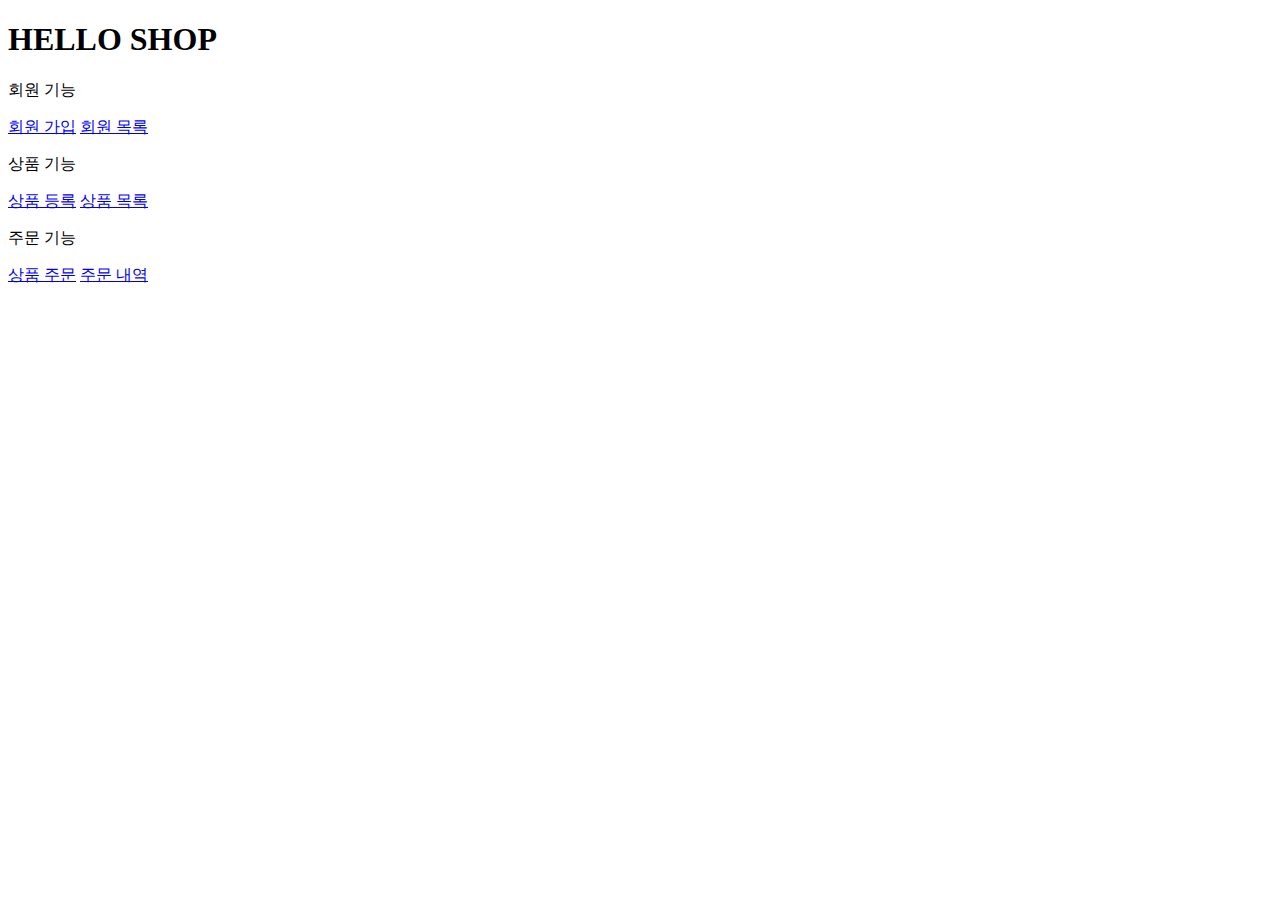
<file: src/main/resources/templates/home.html>
<!DOCTYPE HTML>
<html xmlns:th="http://www.thymeleaf.org">
<head th:replace="fragments/header :: header">
    <title>Hello</title>
    <meta http-equiv="Content-Type" content="text/html; charset=UTF-8"/>
</head>
<body>
<div class="container">
    <div th:replace="fragments/bodyHeader :: bodyHeader"/>
    <div class="jumbotron"><h1>HELLO SHOP</h1>
        <p class="lead">회원 기능</p>
        <p>
            <a class="btn btn-lg btn-secondary" href="/members/new">회원 가입</a>
            <a class="btn btn-lg btn-secondary" href="/members">회원 목록</a></p>
        <p class="lead">상품 기능</p>
        <p>
            <a class="btn btn-lg btn-dark" href="/items/new">상품 등록</a>
            <a class="btn btn-lg btn-dark" href="/items">상품 목록</a></p>
        <p class="lead">주문 기능</p>
        <p>
            <a class="btn btn-lg btn-info" href="/order">상품 주문</a>
            <a class="btn btn-lg btn-info" href="/orders">주문 내역</a></p>
    </div>
    <div th:replace="fragments/footer :: footer"/>
</div> <!-- /container -->
</body>
</html>
</file>
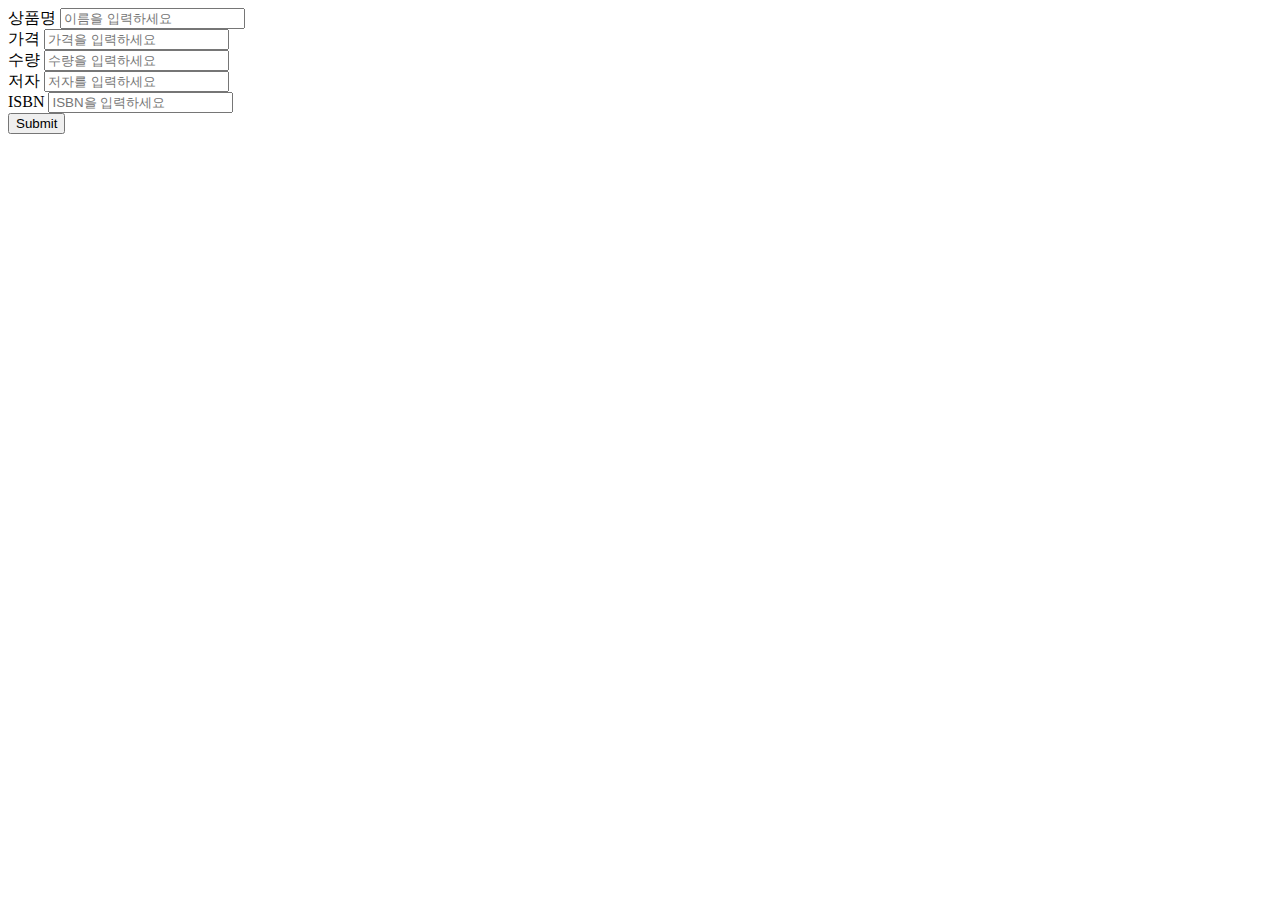
<file: src/main/resources/templates/items/createItemForm.html>
<!DOCTYPE HTML>
<html xmlns:th="http://www.thymeleaf.org">
<head th:replace="fragments/header :: header"/>
<body>
<div class="container">
    <div th:replace="fragments/bodyHeader :: bodyHeader"/>
    <form th:action="@{/items/new}" th:object="${form}" method="post">
        <div class="form-group">
            <label th:for="name">상품명</label> <input type="text" th:field="*{name}"
                                                                        class="form-control" placeholder="이름을 입력하세요">
        </div>
        <div class="form-group"><label th:for="price">가격</label> <input type="number" th:field="*{price}"
                                                                        class="form-control" placeholder="가격을 입력하세요">
        </div>
        <div class="form-group"><label th:for="stockQuantity">수량</label> <input type="number"
                                                                                th:field="*{stockQuantity}"
                                                                                class="form-control"
                                                                                placeholder="수량을 입력하세요"></div>
        <div class="form-group"><label th:for="author">저자</label> <input type="text" th:field="*{author}"
                                                                         class="form-control" placeholder="저자를 입력하세요">
        </div>
        <div class="form-group"><label th:for="isbn">ISBN</label> <input type="text" th:field="*{isbn}"
                                                                         class="form-control" placeholder="ISBN을 입력하세요">
        </div>
        <button type="submit" class="btn btn-primary">Submit</button>
    </form>
    <br/>
    <div th:replace="fragments/footer :: footer"/>
</div> <!-- /container -->
</body>
</html>
</file>
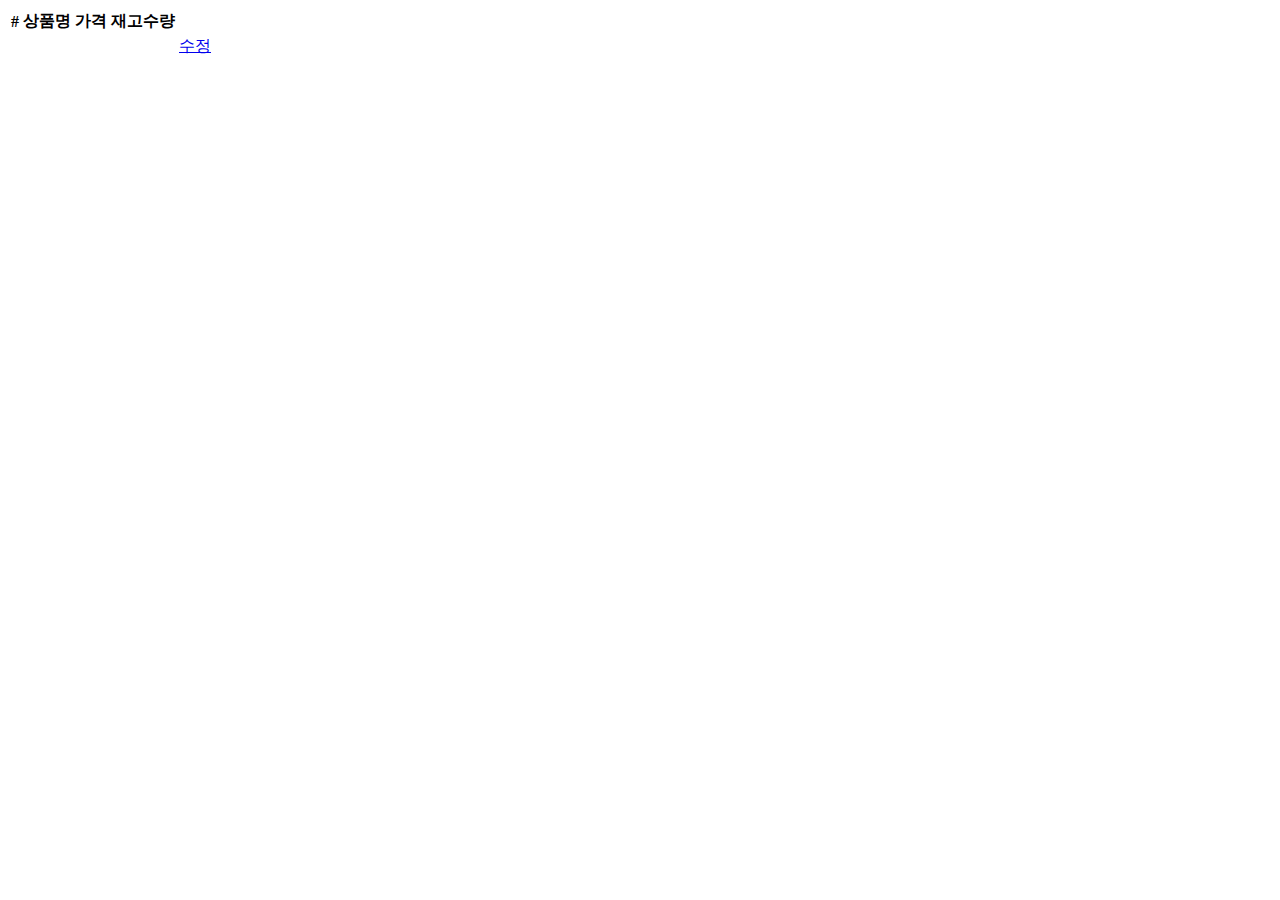
<file: src/main/resources/templates/items/itemList.html>
<!DOCTYPE HTML>
<html xmlns:th="http://www.thymeleaf.org">
<head th:replace="fragments/header :: header"/>
<body>
<div class="container">
    <div th:replace="fragments/bodyHeader :: bodyHeader"/>
    <div>
        <table class="table table-striped">
            <thead>
            <tr>
                <th>#</th>
                <th>상품명</th>
                <th>가격</th>
                <th>재고수량</th>
                <th></th>
            </tr>
            </thead>
            <tbody>
            <tr th:each="item : ${items}">
                <td th:text="${item.id}"></td>
                <td th:text="${item.name}"></td>
                <td th:text="${item.price}"></td>
                <td th:text="${item.stockQuantity}"></td>
                <td><a href="#" th:href="@{/items/{id}/edit (id=${item.id})}" class="btn btn-primary"
                       role="button">수정</a></td>
            </tr>
            </tbody>
        </table>
    </div>
    <div th:replace="fragments/footer :: footer"/>
</div> <!-- /container -->
</body>
</html>
</file>
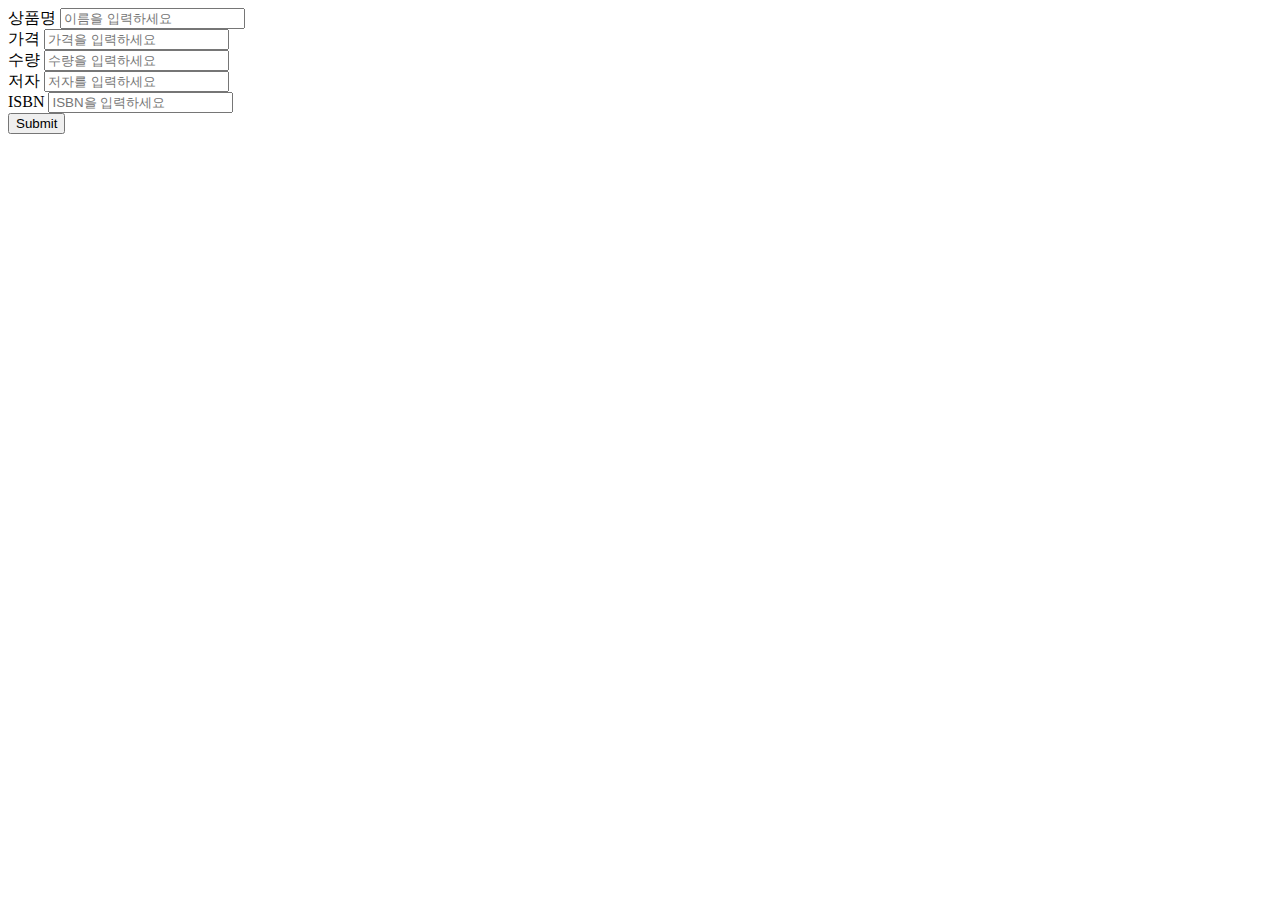
<file: src/main/resources/templates/items/updateItemForm.html>
<!DOCTYPE HTML>
<html xmlns:th="http://www.thymeleaf.org">
<head th:replace="fragments/header :: header"/>
<body>
<div class="container">
    <div th:replace="fragments/bodyHeader :: bodyHeader"/>
    <form th:object="${form}" method="post">        <!-- id -->
        <input type="hidden" th:field="*{id}"/>
        <div class="form-group"><label th:for="name">상품명</label>
            <input type="text" th:field="*{name}" class="form-control" placeholder="이름을 입력하세요"/>
        </div>
        <div class="form-group">
            <label th:for="price">가격</label>
            <input type="number" th:field="*{price}" class="form-control" placeholder="가격을 입력하세요"/>
        </div>
        <div class="form-group">
            <label th:for="stockQuantity">수량</label>
            <input type="number" th:field="*{stockQuantity}" class="form-control" placeholder="수량을 입력하세요"/>
        </div>
        <div class="form-group">
            <label th:for="author">저자</label>
            <input type="text" th:field="*{author}" class="form-control" placeholder="저자를 입력하세요"/>
        </div>
        <div class="form-group">
            <label th:for="isbn">ISBN</label>
            <input type="text" th:field="*{isbn}" class="form-control" placeholder="ISBN을 입력하세요"/></div>
        <button type="submit" class="btn btn-primary">Submit</button>
    </form>
    <div th:replace="fragments/footer :: footer"/>
</div> <!-- /container -->
</body>
</html>
</file>
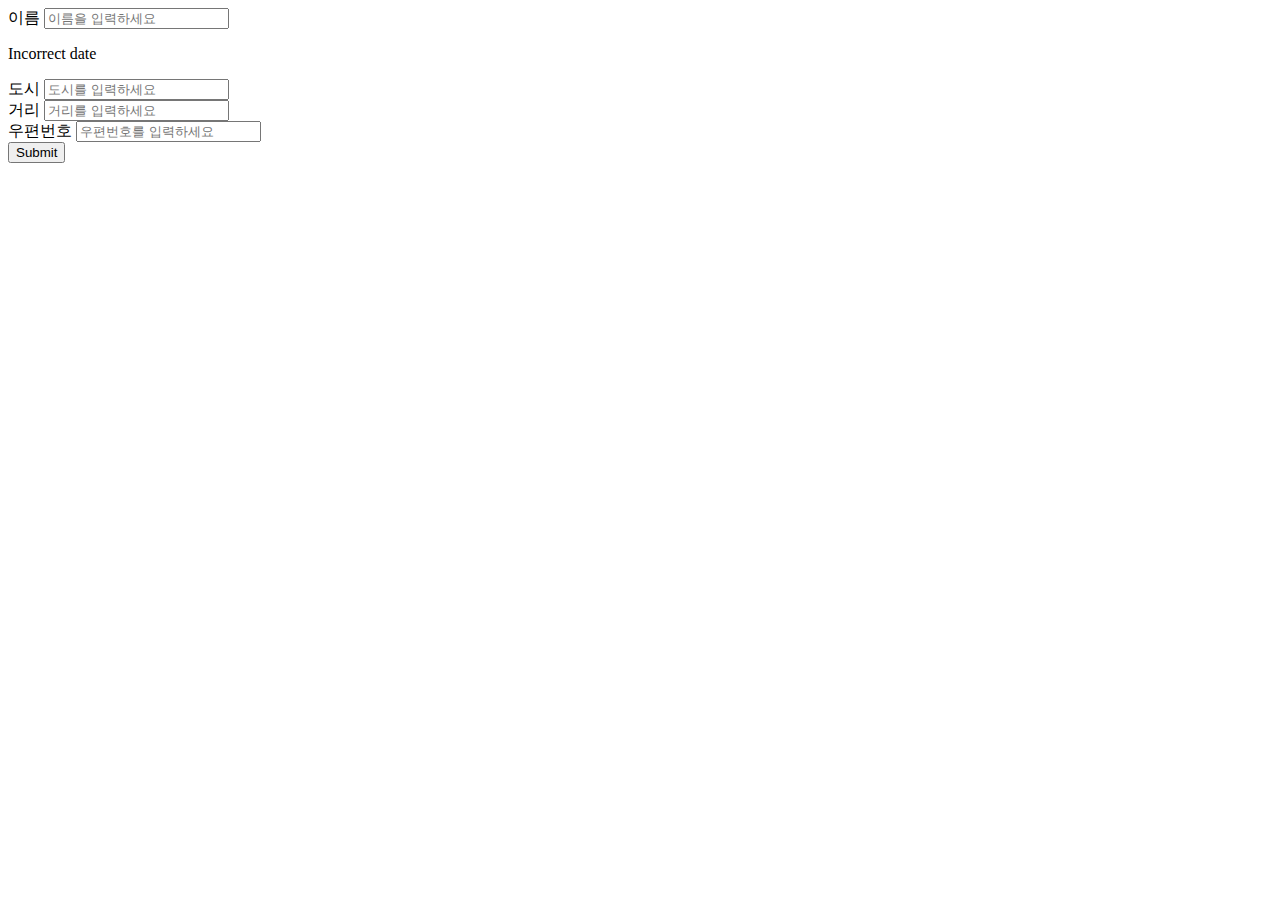
<file: src/main/resources/templates/members/createMemberForm.html>
<!DOCTYPE HTML>
<html xmlns:th="http://www.thymeleaf.org">
<head th:replace="fragments/header :: header"/>
<style>
.fieldError {
        border-color: #bd2130;
        }

</style>
<body>
<div class="container">
    <div th:replace="fragments/bodyHeader :: bodyHeader"/>
    <form role="form" action="/members/new" th:object="${memberForm}" method="post">
        <div class="form-group">
            <label th:for="name">이름</label>
            <input type="text" th:field="*{name}" class="form-control" placeholder="이름을 입력하세요" th:class="${#fields.hasErrors('name')}? 'form-control fieldError' : 'form-control'">
            <p th:if="${#fields.hasErrors('name')}" th:errors="*{name}">Incorrect date</p></div>
        <div class="form-group">
            <label th:for="city">도시</label>
            <input type="text" th:field="*{city}" class="form-control" placeholder="도시를 입력하세요">
        </div>
        <div class="form-group">
            <label th:for="street">거리</label>
            <input type="text" th:field="*{street}" class="form-control" placeholder="거리를 입력하세요">
        </div>
        <div class="form-group">
            <label th:for="zipcode">우편번호</label>
            <input type="text" th:field="*{zipcode}" class="form-control" placeholder="우편번호를 입력하세요"></div>
        <button type="submit" class="btn btn-primary">Submit</button>
    </form>
    <br/>
    <div th:replace="fragments/footer :: footer"/>
</div> <!-- /container -->
</body>
</html>
</file>
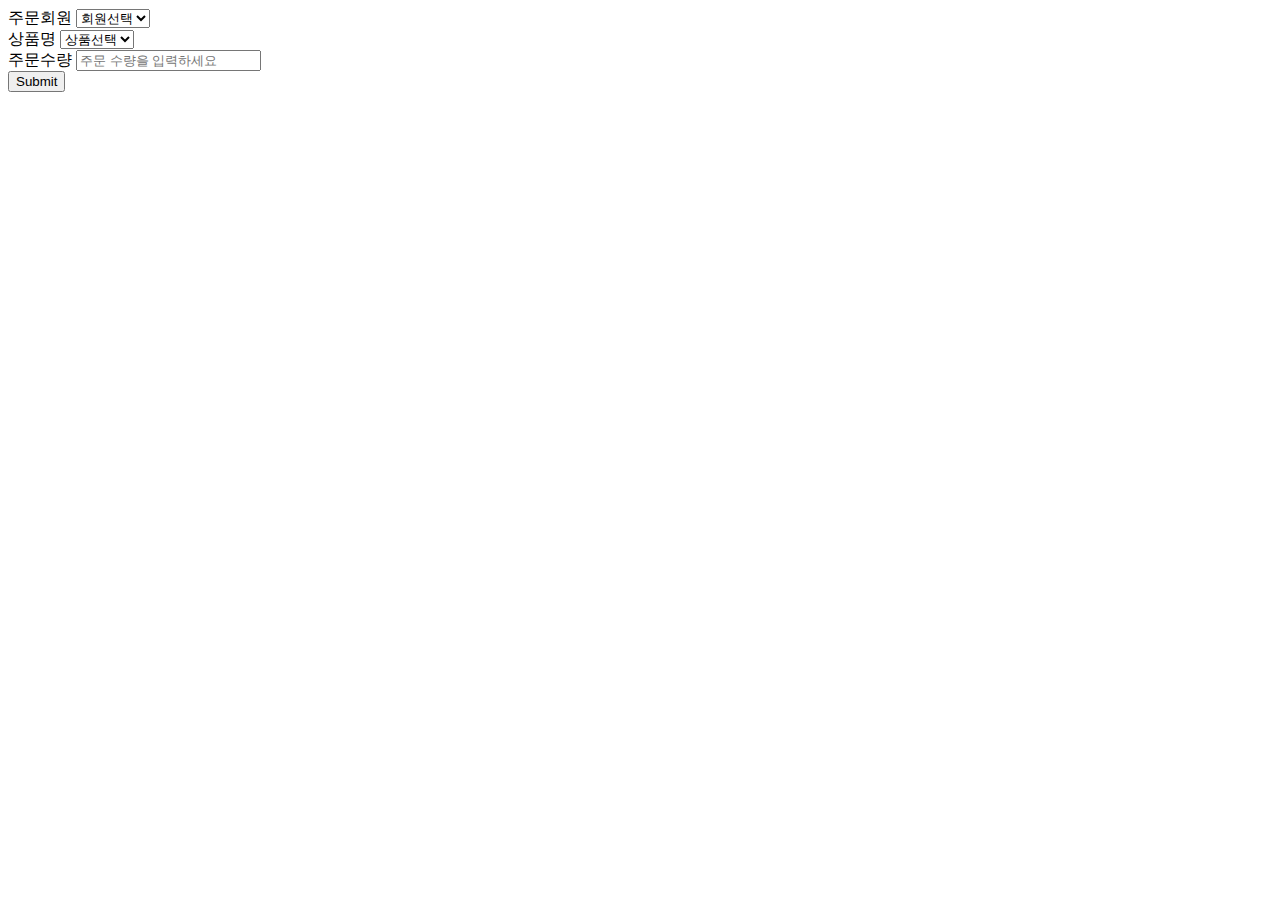
<file: src/main/resources/templates/order/orderForm.html>
<!DOCTYPE HTML>
<html xmlns:th="http://www.thymeleaf.org">
<head th:replace="fragments/header :: header"/>
<body>
<div class="container">
    <div th:replace="fragments/bodyHeader :: bodyHeader"/>
    <form role="form" action="/order" method="post">
        <div class="form-group"><label for="member">주문회원</label>
            <select name="memberId" id="member" class="form-control">
                <option value="">회원선택</option>
                <option th:each="member : ${members}" th:value="${member.id}" th:text="${member.name}"/>
            </select>
        </div>
        <div class="form-group">
            <label for="item">상품명</label>
            <select name="itemId" id="item" class="form-control">
                <option value="">상품선택</option>
                <option th:each="item : ${items}" th:value="${item.id}" th:text="${item.name}"/>
            </select>
        </div>
        <div class="form-group">
            <label for="count">주문수량</label>
            <input type="number" name="count" class="form-control" id="count" placeholder="주문 수량을 입력하세요">
        </div>
        <button type="submit" class="btn btn-primary">Submit</button>
    </form>
    <br/>
    <div th:replace="fragments/footer :: footer"/>
</div> <!-- /container -->
</body>
</html>
</file>
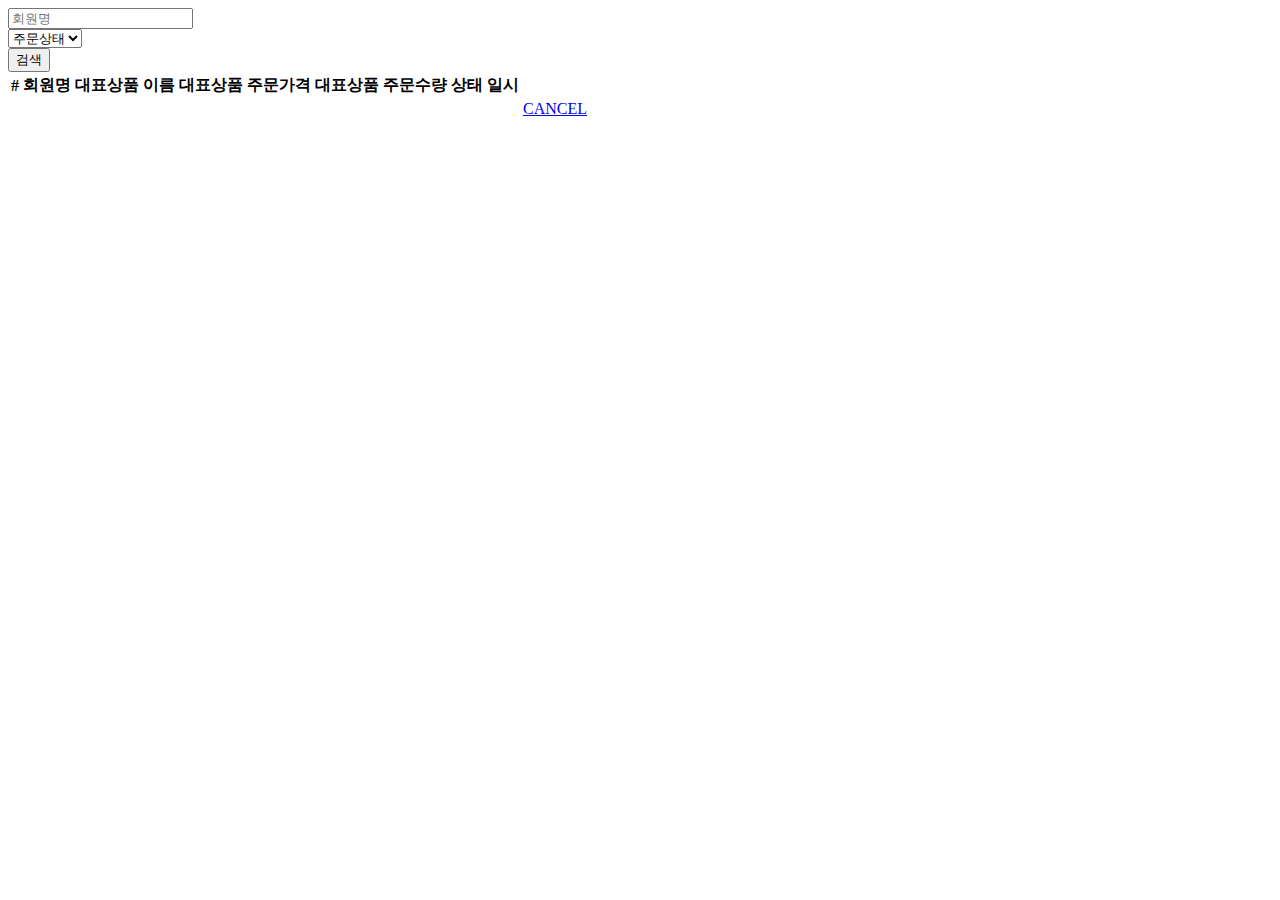
<file: src/main/resources/templates/order/orderList.html>
<!DOCTYPE HTML>
<html xmlns:th="http://www.thymeleaf.org">
<head th:replace="fragments/header :: header"/>
<body>
<div class="container">
    <div th:replace="fragments/bodyHeader :: bodyHeader"/>
    <div>
        <div>
            <form th:object="${orderSearch}" class="form-inline">
                <div class="form-group mb-2">
                    <input type="text" th:field="*{memberName}" class="form-control"  placeholder="회원명"/></div>
                <div class="form-group mx-sm-1 mb-2"><select th:field="*{orderStatus}" class="form-control">
                    <option value="">주문상태</option>
                    <option th:each="status : ${T(jpabook.jpashop.domain.OrderStatus).values()}" th:value="${status}" th:text="${status}">option</option>
                </select></div>
                <button type="submit" class="btn btn-primary mb-2">검색</button>
            </form>
        </div>
        <table class="table table-striped">
            <thead>
            <tr>
                <th>#</th>
                <th>회원명</th>
                <th>대표상품 이름</th>
                <th>대표상품 주문가격</th>
                <th>대표상품 주문수량</th>
                <th>상태</th>
                <th>일시</th>
                <th></th>
            </tr>
            </thead>
            <tbody>
            <tr th:each="item : ${orders}">
                <td th:text="${item.id}"></td>
                <td th:text="${item.member.name}"></td>
                <td th:text="${item.orderItems[0].item.name}"></td>
                <td th:text="${item.orderItems[0].orderPrice}"></td>
                <td th:text="${item.orderItems[0].count}"></td>
                <td th:text="${item.status}"></td>
                <td th:text="${item.orderDate}"></td>
                <td><a th:if="${item.status.name() == 'ORDER'}" href="#" th:href="'javascript:cancel('+${item.id}+')'" class="btn btn-danger">CANCEL</a></td>
            </tr>
            </tbody>
        </table>
    </div>
    <div th:replace="fragments/footer :: footer"/>
</div> <!-- /container -->
</body>
<script>    function cancel(id) {        var form = document.createElement("form");        form.setAttribute("method", "post");        form.setAttribute("action", "/orders/" + id + "/cancel");        document.body.appendChild(form);        form.submit();
    }
</script>
</file>
